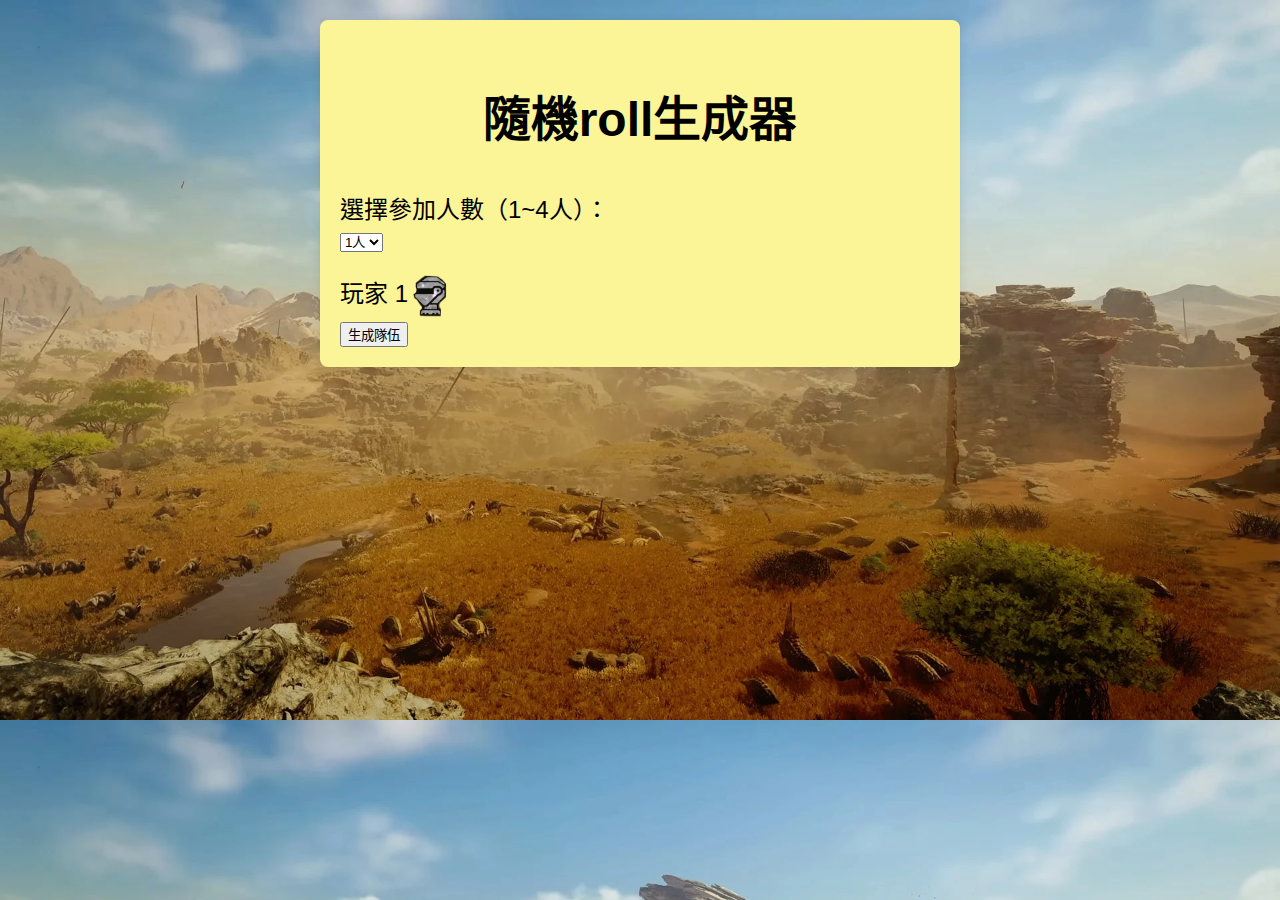
<file: index.html>
<!DOCTYPE html>
<html lang="zh-TW">
<head>
    <meta charset="UTF-8">
    <title>隨機roll生成器</title>
    <link href="styles/style.css" rel="stylesheet" type="text/css"/>
    <link rel="shortcut icon" type="image/x-icon" href="favicon.ico">
    <link rel="bookmark" href="favicon.ico"/>
    <meta name="viewport" content="width=device-width, initial-scale=1.0">
</head>
<body>
    <div class="container">
        <h2>隨機roll生成器</h2>

        <div class="players-section" id="playerCounts">
            <label for="playerCount" >選擇參加人數（1~4人）：</label></br>
            <select id="playerCount" onchange="updatePlayers()">
                <option value="1">1人</option>
                <option value="2">2人</option>
                <option value="3">3人</option>
                <option value="4">4人</option>
            </select>
        </div>

        <form id="selectionForm" onsubmit="return handleSubmit(event)">
            <!-- 表單欄位會動態生成 -->
            <div id="playerInputs"></div>
            <button type="submit">生成隊伍</button>
        </form>

        <div id="results-sections" class="results-section">
            <h3>Roll結果：</h3>
            <table id="resultsTable">
                <!-- 結果會動態添加到此表格中 -->
            </table>
        </div>
    </div>

    <script>
        // 武器列表
        const weapons = ["大劍", "雙刀", "片手劍", "太刀", "大槌", "長槍", "銃槍", "斬擊斧", "充能斧", "狩獵笛", "操蟲棍", "輕弩", "重弩", "弓"];

        // 魔物列表
        const monsters = ['纏蛙', '炎尾龍', '刺花蜘蛛', '桃毛獸王', '沙海龍', '闢獸', '波衣龍', '沼噴龍', '煌雷龍', '影蜘蛛', '風鋏龍', '赫猿獸', '獄焰鱆', '護闢獸', '護火龍', '凍峰龍', '兇爪龍', '暗器鱆', '護鎖刃龍', '白熾龍', '怪鳥', '毒怪鳥', '雌火龍', '護雷顎龍', '火龍', '鎧龍', '雪獅子王', '黑蝕龍', '鎖刃龍','泡狐龍'];

        // 人數選擇改變時更新表單
        function updatePlayers() {
            const playerCount = parseInt(document.getElementById('playerCount').value);
            const inputsContainer = document.getElementById('playerInputs');
            inputsContainer.innerHTML = '';
            document.getElementById('results-sections').style.display = 'none';
            for (let i = 1; i <= playerCount; i++) {
                const input = document.createElement('div');
                input.id = `player${i}`
                const player = document.createTextNode(`玩家 ${i}`);
                input.appendChild(player)
                var img = document.createElement('img')
                img.setAttribute("src", 'styles/pics/head_armor_icons.webp');
                img.className = 'human'
                input.appendChild(img);
                inputsContainer.appendChild(input);
            }
        }

        // 表單提交處理
        function handleSubmit(event) {
            event.preventDefault();
            document.getElementById('results-sections').style.display = 'block'
            const playerCount = parseInt(document.getElementById('playerCount').value);
            const players = [];

            for (let i = 1; i <= playerCount; i++) {
                const playerName = document.getElementById(`player${i}`).value;
                players.push(playerName);
            }

            // 生成結果
            const results = generateResults(players);

            // 顯示結果
            displayResults(results);

            // 隱藏表單
            document.getElementById('selectionForm').style.display = 'none';
            document.getElementById("playerCounts").hidden = true;

            return false;
        }

        // 生成隨機武器和魔物
        function generateResults(players) {
            const results = [];

            players.forEach((player, index) => {
                const weaponIndex = Math.floor(Math.random() * weapons.length);
                const monsterIndex = Math.floor(Math.random() * monsters.length);

                results.push({
                    player: `玩家 ${index + 1}`,
                    weapon: weapons[weaponIndex],
                });
            });

            // 加上魔物
            const monsterResult = {
                monster: monsters[Math.floor(Math.random() * monsters.length)]
            };

            return [...results, monsterResult];
        }

        function reappear(event) {
            document.getElementById('selectionForm').style.display = 'block';
            document.getElementById('results-sections').style.display = 'none'
            document.getElementById("playerCounts").hidden = false;
            document.getElementById('resultsTable').innerHTML = '';
        }

        // 顯示結果到表格中
        function displayResults(results) {
            const tableBody = document.getElementById('resultsTable');
            tableBody.innerHTML = '';

            results.forEach(item => {
                if ('monster' in item) {
                    const row = document.createElement('tr');
                    row.innerHTML = `
                        <td>狩獵目標: </td>
                        <td>${item.monster}</td>
                    `;
                    tableBody.appendChild(row);
                } else {
                    const row = document.createElement('tr');
                    row.innerHTML = `
                        <td class='humans'>${item.player}</td>
                        <td class='weapons'>武器：${item.weapon}<img src="styles/pics/weapons/${item.weapon}.webp"/></td>
                    `;
                    tableBody.appendChild(row);
                }
            });
            const regen = document.createElement('tr');
            regen.innerHTML = `
                    <td><input type='button' value='新的任務' onclick='handleSubmit(event)'></input></td>
                    <td><input type='button' value='重選人數' onclick='reappear()'></input></td>
                    `;

            tableBody.appendChild(regen)
        }

        // 初始載入時更新表單
        updatePlayers();
    </script>
</body>
</html>
</file>
<file: styles/style.css>
body {
    font-family: Arial, sans-serif;
    background-color: rgba(255, 255, 255, 0.6);
    background-blend-mode: multiply;
    background-image: url('pics/background.webp');
    background-size: cover;
    margin: 0 auto;
    padding: 20px;
}
h2 {
    font-size: 2em;
    text-align: center;
}
@media screen and (width<400px){
    h2 {
        font-size: 1.6em;
        text-align: center;
    }
}
.container {
    margin: auto;
    max-width: 600px;
    font-size: 1.5em;
    background-color: #fcf598;
    padding: 20px;
    border-radius: 8px;
    box-shadow: 0 0 10px rgba(0,0,0,0.1);
}
.players-section, .results-section {
    margin-bottom: 20px;
}

table {
    width: 100%;
    border-collapse: collapse;
    table-layout: fixed;
}
th, td {
    padding: 8px;
    text-align: left;
    border-bottom: 1px solid #7c7c7c;
}
@media screen and (width<400px){
    th, td {
        font-size: 0.8em;
    }
    .humans {
        width: 30%;
    }
    .weapons {
        width: 70%;
    }
}
.human {
    vertical-align: middle;
    aspect-ratio: 1/1;
}
#player1 {
    vertical-align: middle;
}
#player2 {
    vertical-align: middle;
}
#player3 {
    vertical-align: middle;
}
#player4 {
    vertical-align: middle;
}
</file>
